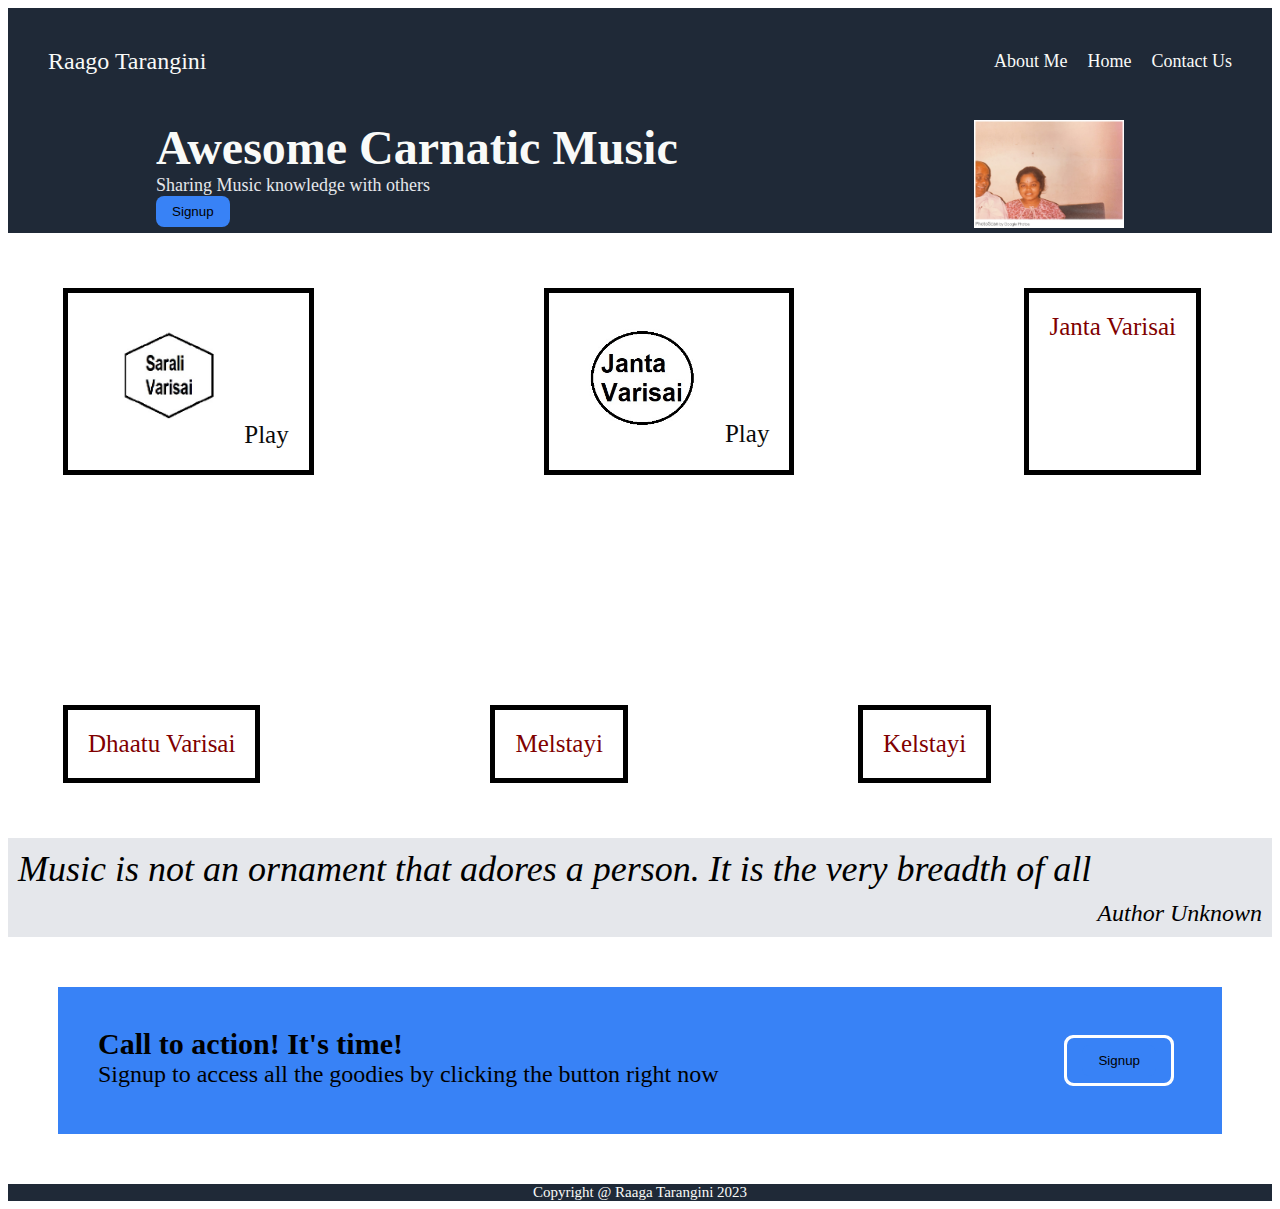
<file: index.html>
<!DOCTYPE html>
<html lang="en">
    <head>
        <meta charset="UTF-8">
        <meta http-equiv="X-UA-Compatible" content="IE=edge">
        <meta name="viewport" content="width=device-width, initial-scale=1.0">
        <title> Raaga Tarangini</title>
        <link rel="stylesheet" href="./style.css">
    </head>
    <body>
        <div class="header">
        
              <div class="logo">
                <!--  <img src="./Logo.jpg" />  -->
                  <div> Raago Tarangini </div>
              </div>
              <div class="right-links">
                  <ul>
                      <li> <a href="./About.html">  About Me </a> </li>
                      <li> <a href="#"> Home       </a> </li>
                      <li> <a href="#"> Contact Us </a></li>
                  </ul>
              </div>
        </div>
           
        <div class="header2"> 
                <div> 
                    <div class="header3"> Awesome Carnatic Music </div>
                    <div class="head3txt"> Sharing Music knowledge with others</div>
                    <button>   Signup  </button>
                </div>
                <div class ="imgpic"> 
                  <img src="Poornimaappa.jpg">
                </div>
        </div>
        <div class="Basic">
            <div>  
              <img src="./Sarali.jpg">
              <a class="sarali" href="./Sarali.mp3"> Play </a>
            </div>  
            <div>  
              <img src="./Janta.jpg">
              <a class="sarali" href="./Janta.mp3"> Play </a>
            </div>  
              
            <div > Janta Varisai </div>
            <div > Dhaatu Varisai </div>
            <div > Melstayi </div>
            <div > Kelstayi </div> 
        </div>
        <div class="Quotes">
            Music is not an ornament that adores a person. It is the very breadth of all
            <div class="author"> Author Unknown</div>
        </div>
        <div class="Action">
            <div> 
            <div class="acthead"> Call to action! It's time! </div>
            <div class="acttxt"> Signup to access all the goodies by clicking the button right now</div>
            </div>
            <div class="signup"> 
              <button >  Signup  </button>
            </div>
        </div>
        <div class="footer"> Copyright @ Raaga Tarangini 2023 </div> 
        
    </body>
</html>
</file>
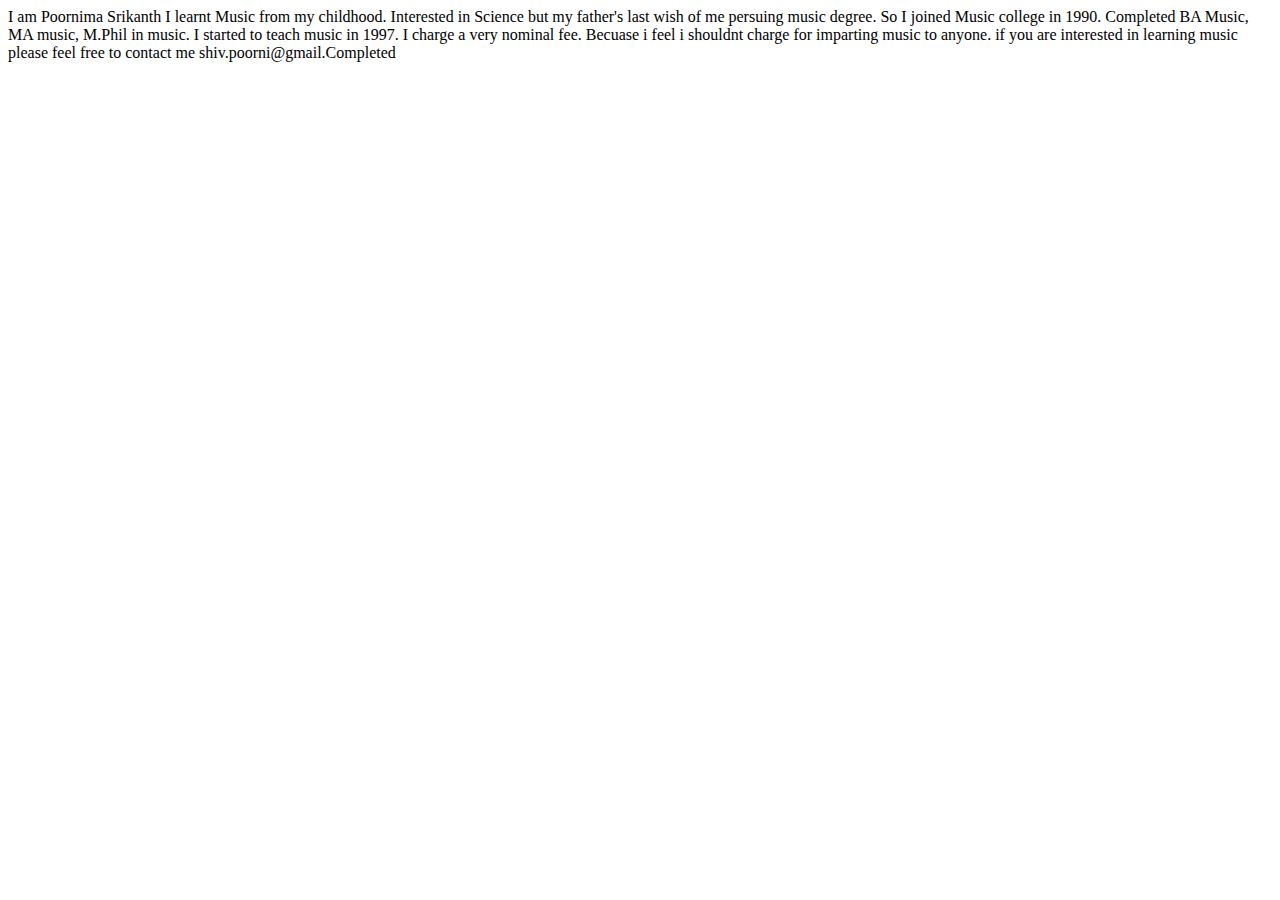
<file: About.html>
<!DOCTYPE html>
<html lang="en">
    <head>
        <meta charset="UTF-8">
        <meta http-equiv="X-UA-Compatible" content="IE=edge">
        <meta name="viewport" content="width=device-width, initial-scale=1.0">
        <title> Raaga Tarangini About me</title>
      <!--  <link rel="stylesheet" href="./style2.css"> -->
    </head>
    <body>
        <div class=""> I am Poornima Srikanth I learnt Music from my childhood. Interested in Science but my father's last wish of me persuing music degree. So I joined Music college in 1990. Completed BA Music, MA music, M.Phil in music. I started to teach music in 1997. I charge a very nominal fee. Becuase i feel i shouldnt charge for imparting music to anyone. if you are interested in learning music please feel free to contact me shiv.poorni@gmail.Completed
            </div>
    </body>
    </html>
</file>
<file: style.css>
body{
    display: flex;
    flex-direction: column; 
}

img{
    width:150px;
    height:auto;
}

.header3{
    color: #f9faf8;
    font-weight: bolder;
    font-size: 48px;
  
}
.head3txt {
    color: #e5e7eb;
    font-size: 18px;
}
.header2 {
  display: flex;
  background-color: #1F2937;
  padding: 5px;
  gap:10px;
  margin: 0px;
  justify-content: space-around;
}

.imgpic {
    display: flex;
}
.header, .footer {
  background-color: #1F2937;
  display: flex;
  align-items: center;
  justify-content: space-between;
  color: #f9faf8;
}
.footer {

    font-size: 15px;
    justify-content: center;
}
.logo {
    font-size: 24px;
    color: #f9faf8;
    margin: 20px;
    padding:20px;
}

ul {
    display: flex;
    gap:20px;
    list-style-type: none;
    margin: 20px;
    padding:20px;
}

li{
   text-decoration: none;
   color: #efe7eb;
   font-size: 18px;
}
.Basic {
    display: flex;
    flex-wrap: wrap;
    font-size: 25px;
    color: maroon;
    gap:200px;
    margin: 20px;
    padding:20px;   
}


.Basic > div {
    outline-color: black;
    outline-width: 5px;
    padding:20px;
    margin: 20px;
    outline-style:solid;     
}

.Quotes {
    display: flex;
    flex-direction: column;
    background-color: #e5e7eb;
    font-size: 36px;
    font-style: italic;
    color: 1F2937;
    gap:10px;
    margin: 0px;
    padding:10px;
}
.author{
    background-color: #e5e7eb;
    font-size: 24px;
    align-self: flex-end;
}

.Action {
    display: flex;
    background-color: #3882f6;
    margin: 50px;
    padding: 40px;
    justify-content: space-between;

}
.acthead{
    font-size: 30px;
    font-weight: bold;
}
.acttxt{
    font-size: 24px;
    font-weight: normal;
}

button {
    background-color: #3882f6;
    font-family: Roboto, sans-serif;
    border: none;
    border-radius: 8px;
    padding: 8px 16px;
}
.signup {
    display: flex;
    color: white;
    font-family: Roboto, sans-serif;
    border-color: white;
    border:25px;
    border-radius: 8px;
    outline-style:auto;
    margin: 10px;
    padding: 8px 16px;
}
a {
    color: #f9faf8;
    text-decoration: none;
  }

  .sarali  {
     color: rgb(10, 10, 10); 
     text-decoration-color: black;
   
  }
</file>
